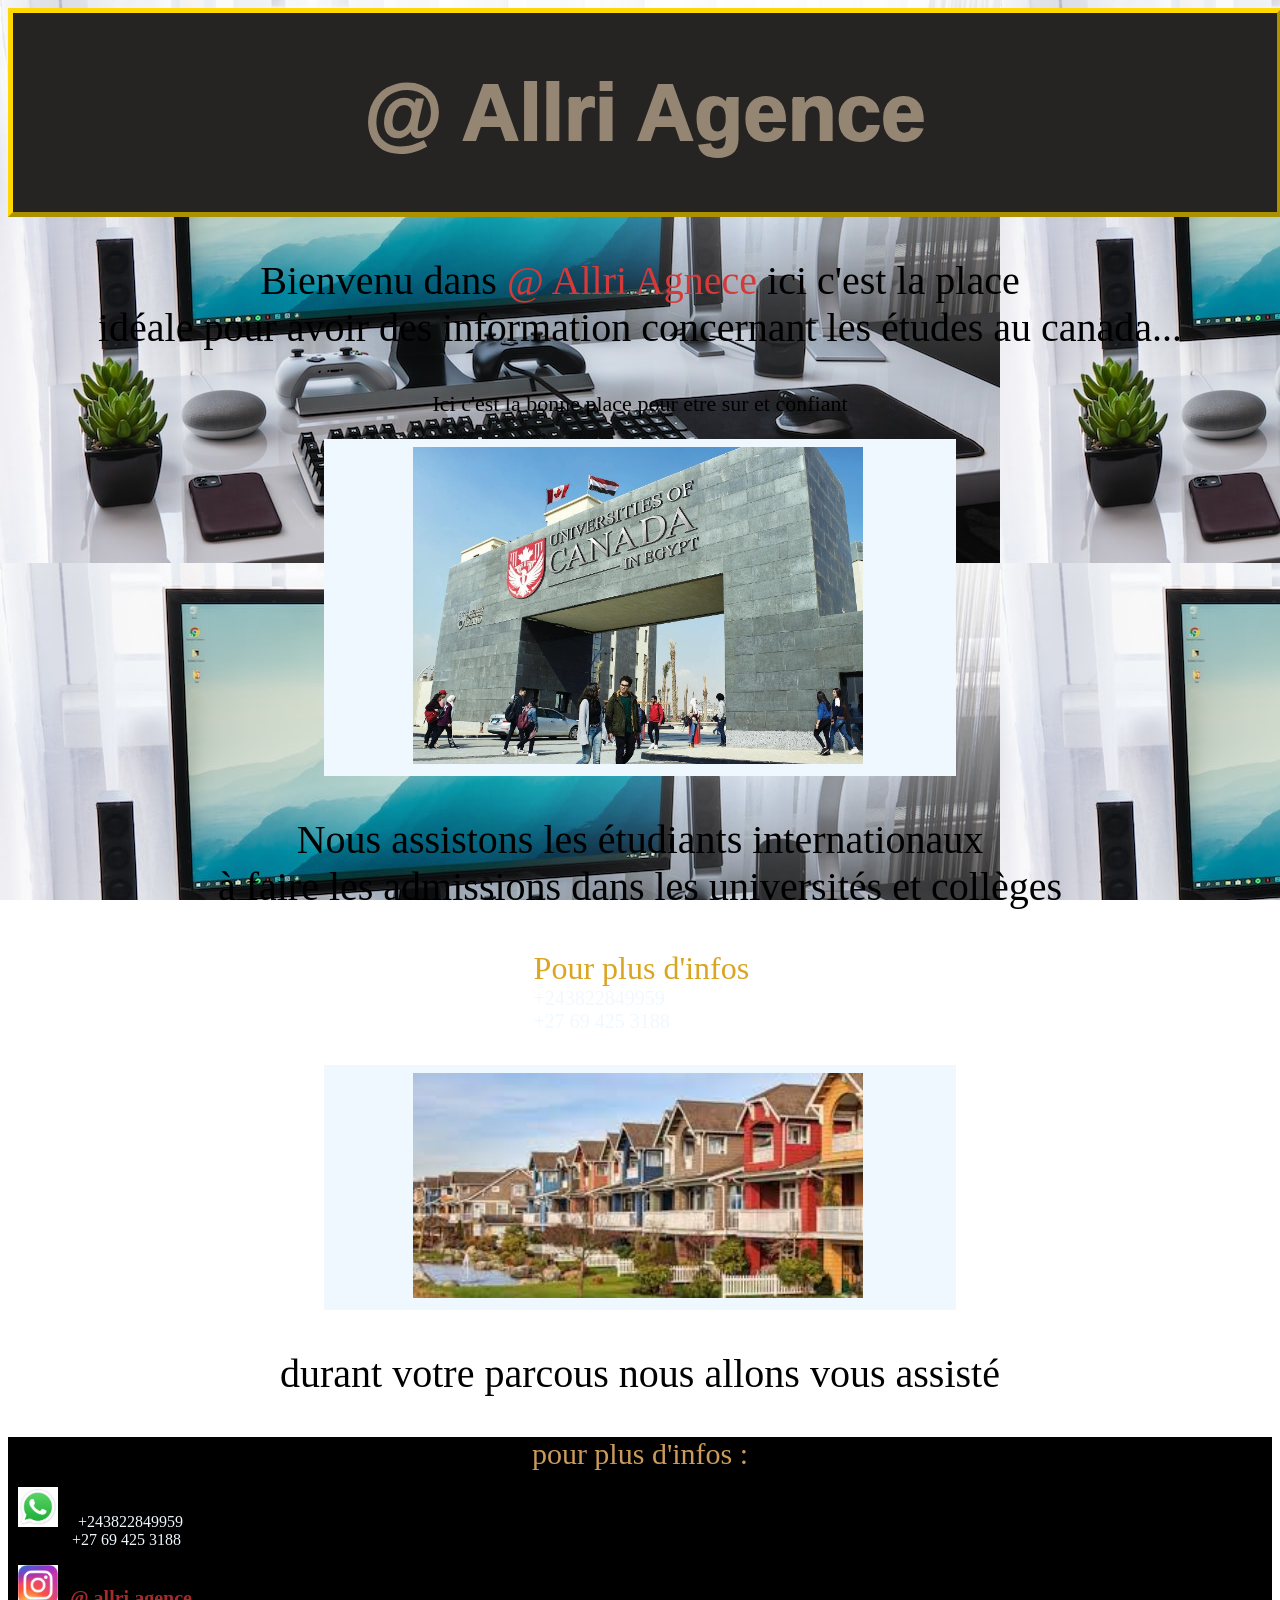
<file: index.html>
<!doctype html>
<html>
    <head>
        <meta charset="utf-8"/>
        <meta name="viewport" content="width=device-width , initial - scale=1">
        <title>
            allri
        </title>
        <link rel="stylesheet" href="./css/my.css">
    </head>
    <body>
        <div class="d1">
            <h1>
              @  allri agence
            </h1>
        </div>
        <div style="border:none;width: 100%;text-align: center;" >
           <p style="font-size: 40px;">
            Bienvenu dans <span class="d2">@ Allri Agnece</span> ici c'est la place <br>
            idéale pour avoir des information concernant les études au canada...
        </p>
        <p  style="font-size: 22px;">
            Ici c'est la bonne place pour etre sur et confiant
        </p>
        </div>
        <table class="d3" align="center" >
            <tr>
                <td align="center">
                    <img src="imges/Universities-of-Canada-in-Egypt-1-web.jpg" width="450px" style="padding: 5px;">

                </td>
                <td>
                    
                    
                </td>
            </tr>
        </table>
        <p style="text-align: center;font-size: 40px;text-shadow: 7px;color: rgb(0, 0, 0);">
            Nous assistons les étudiants internationaux  <br>
            à faire les admissions dans les universités et collèges<br>
            
        </p>
        <div align="center" style="border:none;">
            <ul>
            Pour plus d'infos
            <li>
                <a href="http://wa.me/+243822849959">+243822849959 </a>
            </li>
            <li>
                <a href="http://wa.me/+27694253188">+27 69 425 3188</a>
            </li>
            </ul>
        </div>    
        <section>

        </section>
        <table align="center" class="d3">
            <tr>
                <td align="center">
                    <img src="./imges/download.jpg" width="450px"   style="padding: 5px;">
                </td>
                <td>
                    <br>

                </td>
            </tr>
        </table>
    
        <p style="text-align: center;font-size: 40px;text-shadow: 7px;color: rgb(0, 0, 0);">
            durant votre parcous nous allons vous assisté<br>
        </p>
        
        <footer>
            <p style="text-align: center;">
                <span class="d4" align="center">pour plus d'infos :</sapn>
            </p>
            <p>
                <a href="http://wa.me/+243822849959"><img src="imges/whasapp.jpg" width="40px" style="padding-left: 10px;"></a> &nbsp; &nbsp; <a href="http://wa.me/+243822849959">+243822849959 </a><br> &nbsp;&nbsp;&nbsp;&nbsp;
                &nbsp;&nbsp;&nbsp;&nbsp;&nbsp;&nbsp;&nbsp;&nbsp;&nbsp;&nbsp;  <a href="http://wa.me/+27694253188">+27 69 425 3188</a>

            </p>
            <p>
                <img src="imges/instragram.jpg" width="40px" style="padding-left:10px ;">&nbsp;&nbsp; <strong style="color: brown;font-size: 20px;"> @ allri agence</strong>
            </p>
        </footer>
        
    </body>

</html>
</file>
<file: css/my.css>
body{
    background-image: url(../imges/photo-1587831990711-23ca6441447b.jpeg);
    background-attachment: fixed !important;
}
h1{
    text-shadow:30px;
    font-weight: 900;
    font-size:80px;
    -webkit-text-stroke: 2px;
    font-family:'Gill Sans', 'Gill Sans MT', Calibri, 'Trebuchet MS', sans-serif;
    text-align: center;
    text-transform: capitalize;
    color:rgb(149, 134, 116)
    
    
}
div{
    width:100% ;
    padding: -15px;
    border: 5px outset gold;
    

}
h1:hover{
    color: rgb(162, 52, 52);
    padding: -10px;
    font-weight: bolder;
}

.d1{
    background-repeat: repeat-y;
    background-color: rgb(38, 36, 34);
    

}
.d2{
    color: rgb(212, 58, 58);
}
p{
    color: rgb(0, 0, 0);
}
.d3{
    background-color: aliceblue;
    width: 50%;
}
footer{
    background-color: black;
    width: 100%;
    color: beige;
    margin-top: 20px;
}
li{
    color: rgb(255, 255, 255);
    font-size: 20px;
    
}
li:hover{
    color: rgb(255, 0, 0);

}
ul{
    text-align: left;
    list-style-type: circle;
    font-size: 32px;
    color: goldenrod;
    width:20%;
    
    
}
.d4{
    padding-top: 40 px;
    font-size: 30px;
    color: rgb(204, 155, 92);
    
    
}
a{
    color: aliceblue;
    text-decoration: none;
}
a:hover{
    color: rgb(226, 43, 43);
}
</file>
